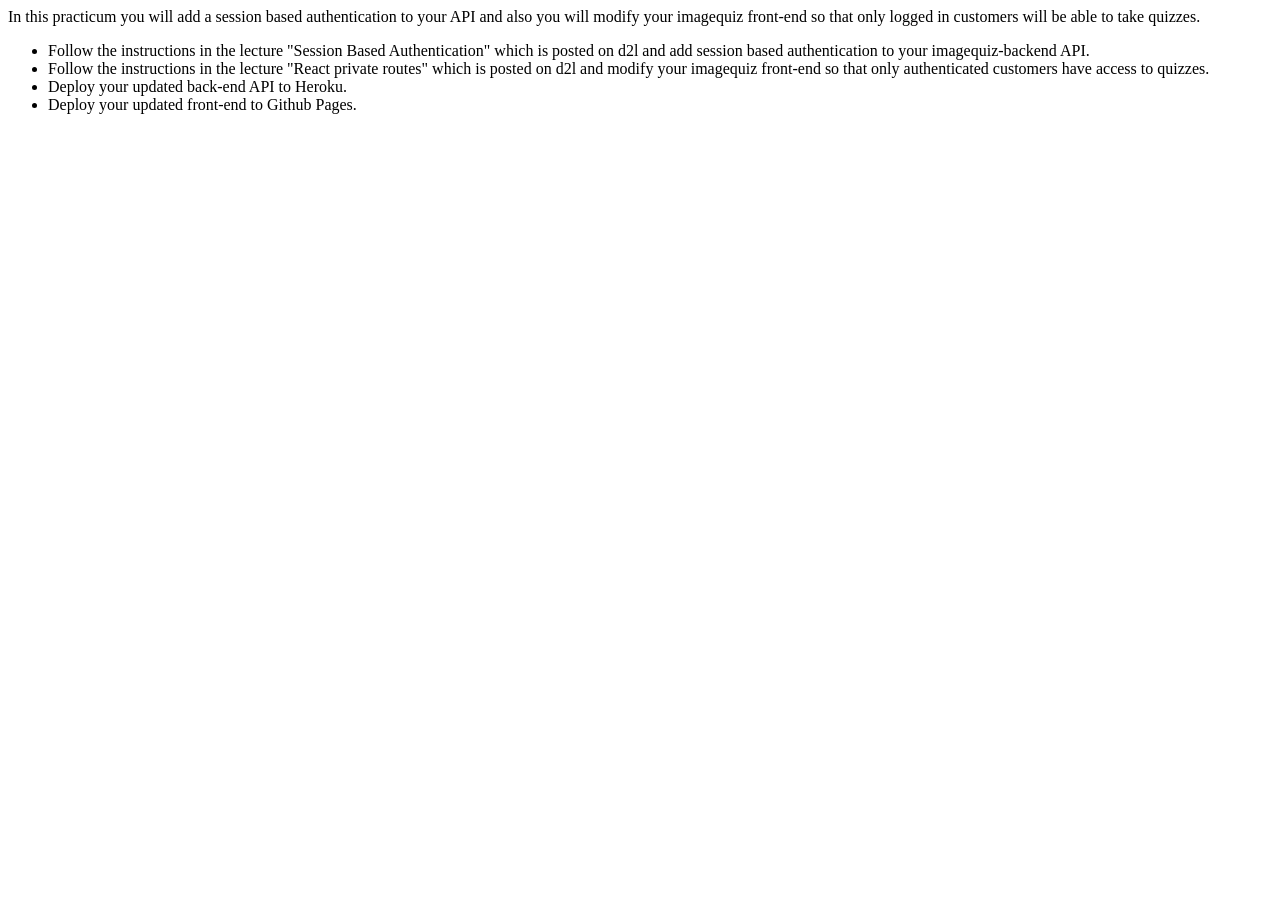
<file: practicum/week-10/index.html>
<!DOCTYPE html>
<html lang="en">

<head>
    <meta charset="UTF-8">
    <meta name="viewport" content="width=device-width, initial-scale=1.0">
    <!--DO NOT CHANGE THE FOLLOWING LINES !!!-->
    <link rel="stylesheet" href="styles.css">
    <script src="https://habahram.github.io/ISTA330/practicum/week-10/tests.js" type="text/javascript"></script>

    <title>Document</title>
</head>

<body>
    <div>
         In this practicum you will add a session based authentication to your API and also you will modify your 
         imagequiz front-end so that only logged in customers will be able to take quizzes.

        <ul>
            <li>Follow the instructions in the lecture "Session Based Authentication" which is posted on 
                d2l and add session based authentication to your imagequiz-backend API.
            </li>
            <li>
                Follow the instructions in the lecture "React private routes" which is posted on 
                d2l and modify your imagequiz front-end so that only authenticated customers have access to quizzes.
            </li>
            <li>
                Deploy your updated back-end API to Heroku.
            </li>           
            <li>
                Deploy your updated front-end to Github Pages.
            </li>
              
        </ul>
    </div>

    <div id="test-the-api">

    </div>
    <div>
        <p id="goToWebsite"></p>
    </div>
    <div class="iframe-container">
        
        <iframe id="myApplicationFrame" src="" allowfullscreen></iframe>
    </div>

</body>

</html>
</file>
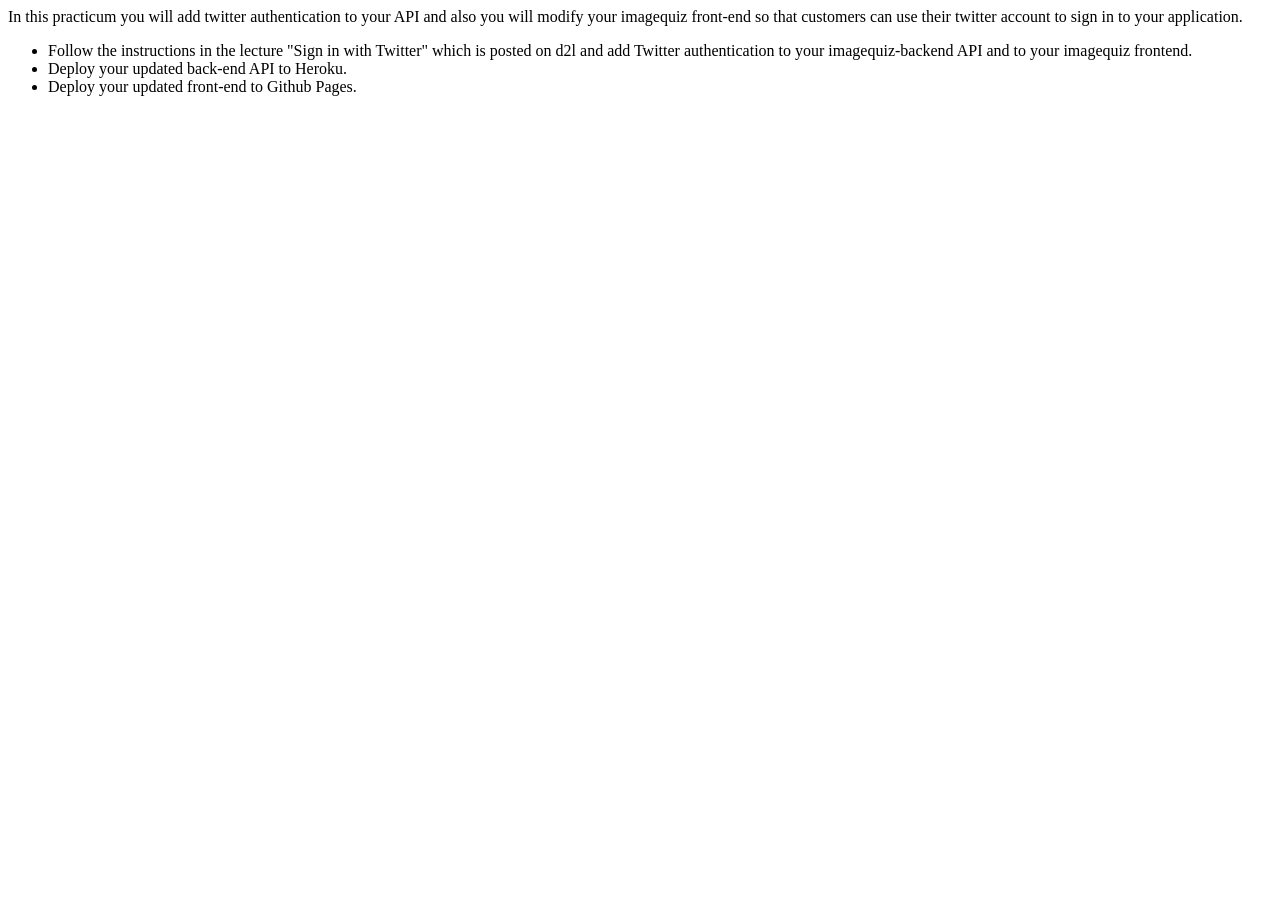
<file: practicum/week-11/index.html>
<!DOCTYPE html>
<html lang="en">

<head>
    <meta charset="UTF-8">
    <meta name="viewport" content="width=device-width, initial-scale=1.0">
    <!--DO NOT CHANGE THE FOLLOWING LINES !!!-->
    <link rel="stylesheet" href="styles.css">
    <script src="https://habahram.github.io/ISTA330/practicum/week-11/tests.js" type="text/javascript"></script>

    <title>Document</title>
</head>

<body>
    <div>
         In this practicum you will add twitter authentication to your API and also you will modify your 
         imagequiz front-end so that customers can use their twitter account to sign in to your application.

        <ul>
            <li>Follow the instructions in the lecture "Sign in with Twitter" which is posted on 
                d2l and add Twitter authentication to your imagequiz-backend API and to your imagequiz frontend.
            </li>
            
            <li>
                Deploy your updated back-end API to Heroku.
            </li>           
            <li>
                Deploy your updated front-end to Github Pages.
            </li>
              
        </ul>
    </div>

    <div id="test-the-api">

    </div>
    <div>
        <p id="goToWebsite"></p>
    </div>
    <div class="iframe-container">
        
        <iframe id="myApplicationFrame" src="" allowfullscreen></iframe>
    </div>

</body>

</html>
</file>
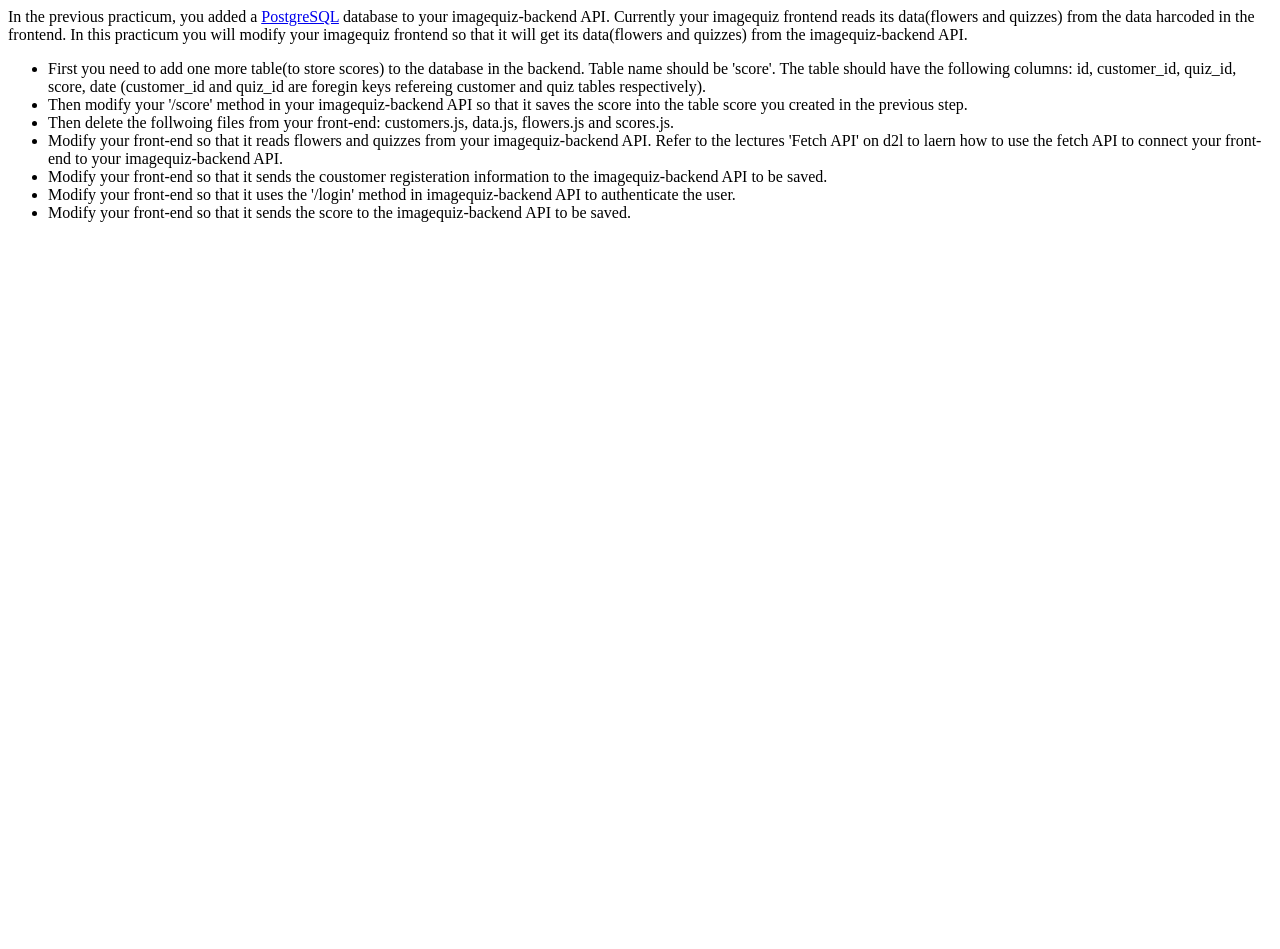
<file: practicum/week-9/index.html>
<!DOCTYPE html>
<html lang="en">

<head>
    <meta charset="UTF-8">
    <meta name="viewport" content="width=device-width, initial-scale=1.0">
    <!--DO NOT CHANGE THE FOLLOWING LINES !!!-->
    <link rel="stylesheet" href="styles.css">
    <script src="https://habahram.github.io/ISTA330/practicum/week-9/tests.js" type="text/javascript"></script>

    <title>Document</title>
</head>

<body>
    <div>
         In the previous practicum, you added
        a <a href="https://www.postgresql.org/about/">PostgreSQL</a> database to your imagequiz-backend API. 
        Currently your imagequiz frontend reads its data(flowers and quizzes) from the data harcoded in the frontend.
        In this practicum you will modify your imagequiz frontend so that it will get its data(flowers and quizzes)
         from the imagequiz-backend API.

        <ul>
            <li>First you need to add one more table(to store scores) to the database in the backend. 
                Table name should be 'score'. The table should have the following columns: 
                id, customer_id, quiz_id, score, date
                (customer_id and quiz_id are foregin keys refereing customer and quiz tables respectively).
            </li>
            <li>
                Then modify your '/score' method in your imagequiz-backend API so that it saves the score into 
                the table score you created in the previous step.
            </li>
            <li>
                Then delete the follwoing files from your 
                front-end: customers.js, data.js, flowers.js and scores.js.  
            </li>           
            <li>
                Modify your front-end so that it reads flowers and quizzes from your imagequiz-backend API. 
                Refer to the lectures 'Fetch API' on d2l to laern how to use the fetch API to connect your 
                front-end to your imagequiz-backend API.
            </li>
            <li>
                Modify your front-end so that it sends the coustomer registeration information to the 
                imagequiz-backend API to be saved.
            </li>
            <li>
                Modify your front-end so that it uses the '/login' method in imagequiz-backend API to authenticate 
                the user.
            </li>
            <li>
                Modify your front-end so that it sends the score to the imagequiz-backend API to be saved.
            </li>            
        </ul>
    </div>

    <div id="test-the-api">

    </div>
    <div>
        <p id="goToWebsite"></p>
    </div>
    <div class="iframe-container">
        
        <iframe id="myApplicationFrame" src="" allowfullscreen></iframe>
    </div>

</body>

</html>
</file>
<file: practicum/week-10/styles.css>
html, body { height: 100%; }

.iframe-container {
   overflow: hidden;
   /* 16:9 aspect ratio */
   padding-top: 56.25%;
   position: relative;
 }
 
 .iframe-container iframe {
    border: 0;
    height: 100%;
    left: 0;
    position: absolute;
    top: 0;
    width: 100%;
 }
</file>
<file: practicum/week-11/styles.css>
html, body { height: 100%; }

.iframe-container {
   overflow: hidden;
   /* 16:9 aspect ratio */
   padding-top: 56.25%;
   position: relative;
 }
 
 .iframe-container iframe {
    border: 0;
    height: 100%;
    left: 0;
    position: absolute;
    top: 0;
    width: 100%;
 }
</file>
<file: practicum/week-9/styles.css>
html, body { height: 100%; }

.iframe-container {
   overflow: hidden;
   /* 16:9 aspect ratio */
   padding-top: 56.25%;
   position: relative;
 }
 
 .iframe-container iframe {
    border: 0;
    height: 100%;
    left: 0;
    position: absolute;
    top: 0;
    width: 100%;
 }
</file>
